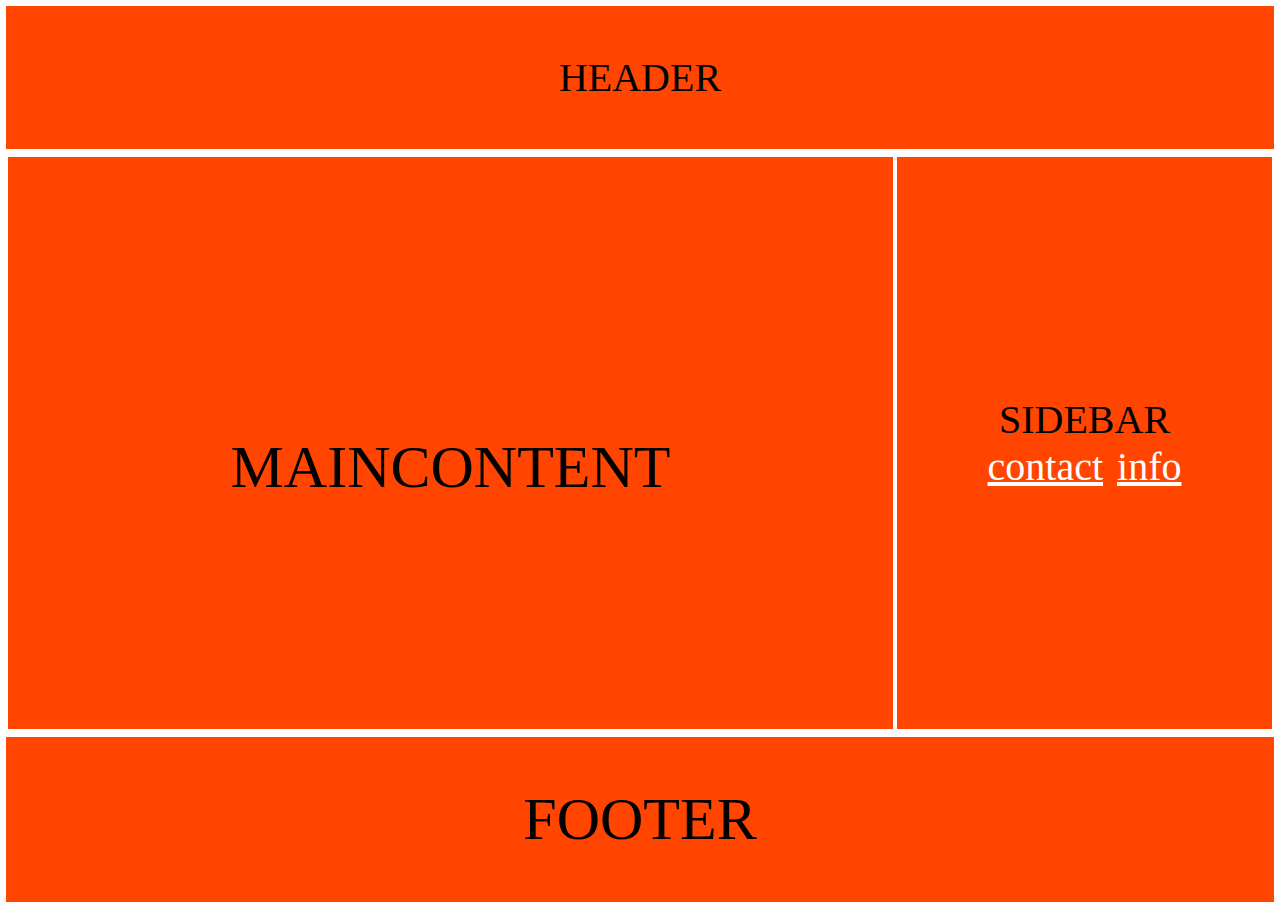
<file: index.html>
<!DOCTYPE html>
<html>
  <head>
    <meta charset="utf-8" />
    <title>INDEX</title>
    <link rel="stylesheet" href="1.css" />
  </head>
  <body>
    <div class="flex-header">
      HEADER
    </div>
    <main class="flex-main">
      <div class="flex-article">
        MAINCONTENT
      </div>
      <div class="flex-aside">
        <p>
          SIDEBAR<br />
          <a href="contact.html">contact</a>
          <a href="info.html">info</a>
        </p>
      </div>
    </main>
    <div class="flex-footer">
      FOOTER
    </div>
  </body>
</html>
</file>
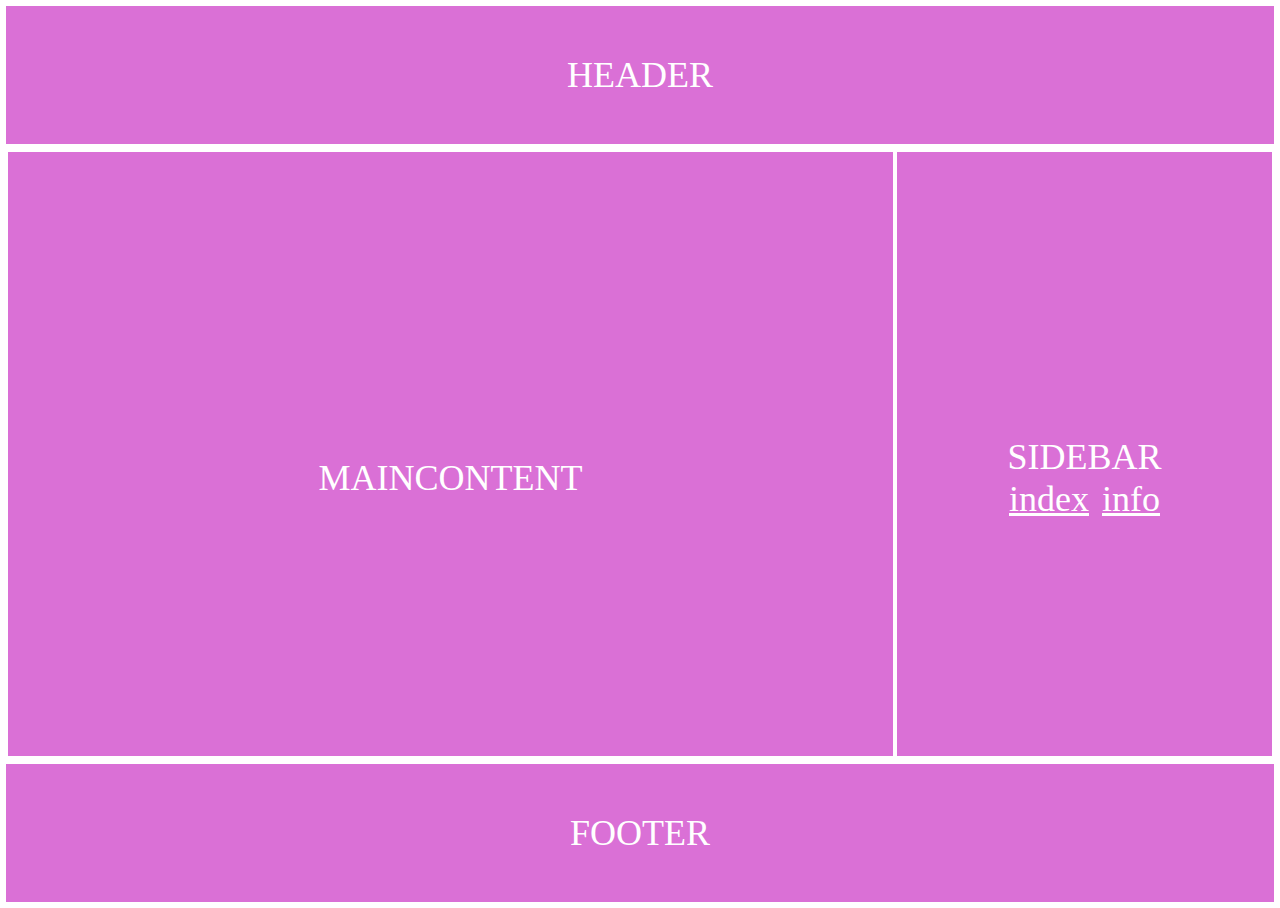
<file: contact.html>
<!DOCTYPE html>
<html lang="en">
  <head>
    <meta charset="utf-8" />
    <title>CONTACTS</title>
    <link rel="stylesheet" href="3.css" />
  </head>
  <body>
    <div class="flex-header">
      HEADER
    </div>
    <main class="flex-main">
      <div class="flex-article">
        MAINCONTENT
      </div>
      <div class="flex-aside">
        <p>
          SIDEBAR<br />
          <a href="index.html">index</a>
          <a href="info.html">info</a>
        </p>
      </div>
    </main>
    <div class="flex-footer">
      FOOTER
    </div>
  </body>
</html>
</file>
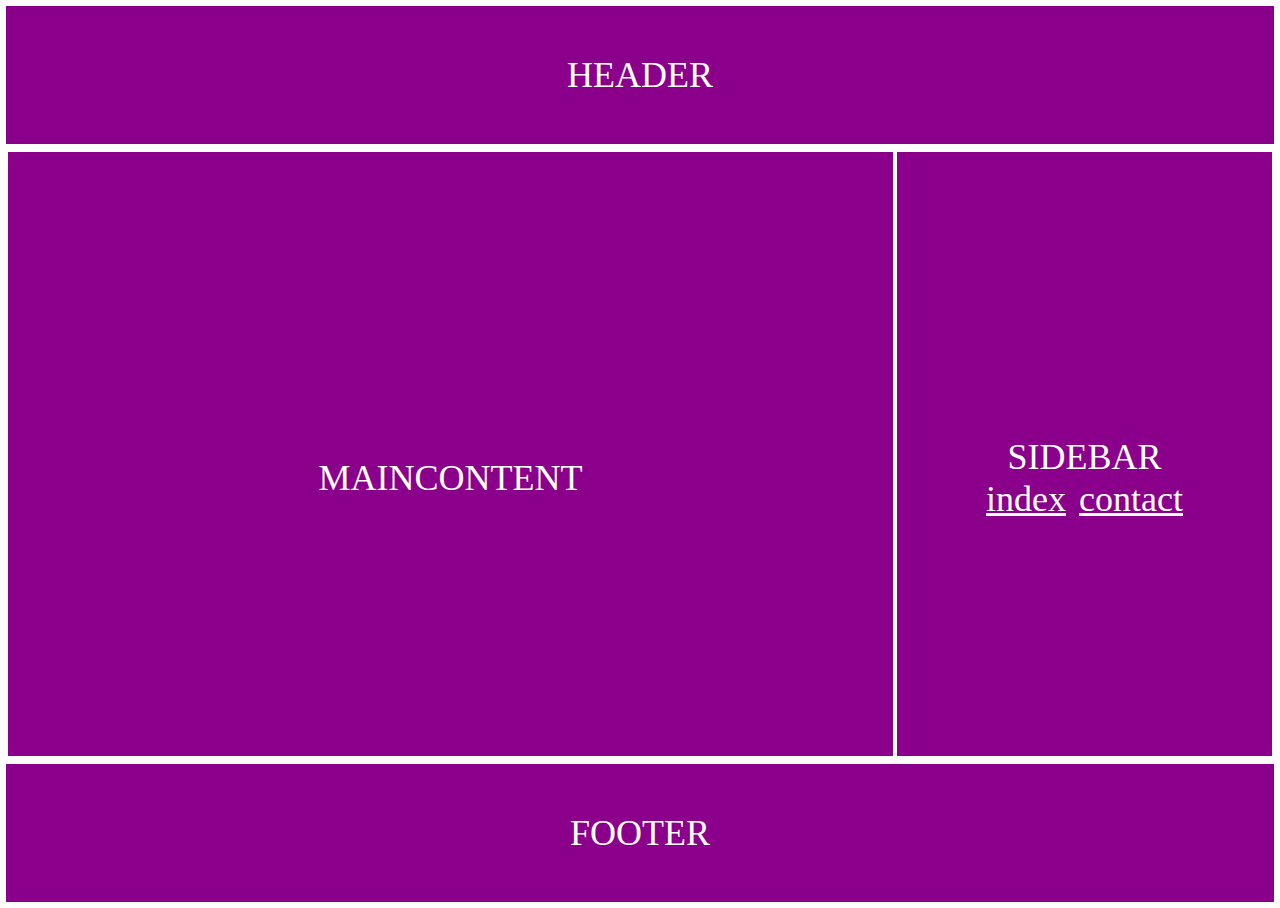
<file: info.html>
<!DOCTYPE html>
<html lang="en">
  <head>
    <meta charset="utf-8" />
    <title>INFO</title>
    <link rel="stylesheet" href="2.css" />
  </head>
  <body>
    <div class="flex-header">
      HEADER
    </div>
    <main class="flex-main">
      <div class="flex-article">
        MAINCONTENT
      </div>
      <div class="flex-aside">
        <p>
          SIDEBAR<br />
          <a href="index.html">index</a>
          <a href="contact.html">contact</a>
        </p>
      </div>
    </main>
    <div class="flex-footer">
      FOOTER
    </div>
  </body>
</html>
</file>
<file: 1.css>
* {
  margin: 2px;
}

body {
  font-size: 250%; /* размер шрифта*/
  color: fff;
  height: 100vh; /* отступы внутри*/
  text-align: center; /*выравнивает по центру*/
  display: flex; /*заполнение экрана*/
  flex-direction: column; /*распологает сверху вниз*/
}

a {
  color: white; /*Цвет ссылки*/
}

div {
  display: flex;
  align-items: center; /*элемент в центре*/
  justify-content: space-around; /**/
}

.flex-header {
  background-color: #FF4500;
  padding-top: 3rem;
  padding-bottom: 3rem;
  margin-bottom: 2px;
}

.flex-main {
  display: flex;
  flex: 1;
  padding-top: 2px;
  padding-bottom: 2px;
  vertical-align: middle;
}
/*меин*/
.flex-article {
  background-color: #FF4500;
  padding-top: 3rem;
  font-size: 150%;
  flex: 3 3;
  margin-right: 2px;
}

.flex-aside {
  background-color: #FF4500;
  font-size: 150%
  padding-top: 3rem;
  flex: 1 1 5rem;
}

.flex-footer {
  background-color: #FF4500;
  font-size: 150%;
  padding-top: 3rem;
  padding-bottom: 3rem;
  margin-top: 2px;
}
</file>
<file: 3.css>
* {
  margin: 2px;
}

body {
  font-size: 225%;
  color: white;
  height: 100vh;
  text-align: center;
  display: flex;
  flex-direction: column;
}

a {
  color: white;
}

div {
  display: flex;
  align-items: center;
  justify-content: space-around;
}

.flex-header {
  background-color: #DA70D6;
  padding-top: 3rem;
  padding-bottom: 3rem;
  margin-bottom: 2px;
}

.flex-main {
  display: flex;
  flex: 1;
  padding-top: 2px;
  padding-bottom: 2px;
  vertical-align: middle;
}

.flex-article {
  background-color: #DA70D6;
  padding-top: 3rem;
  font-size: 100%;
  flex: 3 3;
  margin-right: 2px;
}

.flex-aside {
  background-color: #DA70D6;
  font-size: 100%;
  padding-top: 3rem;
  flex: 1 1 5rem;
}

.flex-footer {
  background-color: #DA70D6;
  font-size: 100%;
  padding-top: 3rem;
  padding-bottom: 3rem;
  margin-top: 2px;
}
</file>
<file: 2.css>
* {
  margin: 2px;
}

body {
  font-size: 225%;
  color: white;
  height: 100vh;
  text-align: center;
  display: flex;
  flex-direction: column;
}

a {
  color: white;
}

div {
  display: flex;
  align-items: center;
  justify-content: space-around;
}

.flex-header {
  background-color: #8B008B;
  padding-top: 3rem;
  padding-bottom: 3rem;
  margin-bottom: 2px;
}

.flex-main {
  display: flex;
  flex: 1;
  padding-top: 2px;
  padding-bottom: 2px;
  vertical-align: middle;
}

.flex-article {
  background-color: #8B008B;
  padding-top: 3rem;
  font-size:100%;
  flex: 3 3;
  margin-right: 2px;
}

.flex-aside {
  background-color: #8B008B;
  font-size:100%;
  padding-top: 3rem;
  flex: 1 1 5rem;
}

.flex-footer {
  background-color: #8B008B;
  font-size:100%;
  padding-top: 3rem;
  padding-bottom: 3rem;
  margin-top: 2px;
}
</file>
